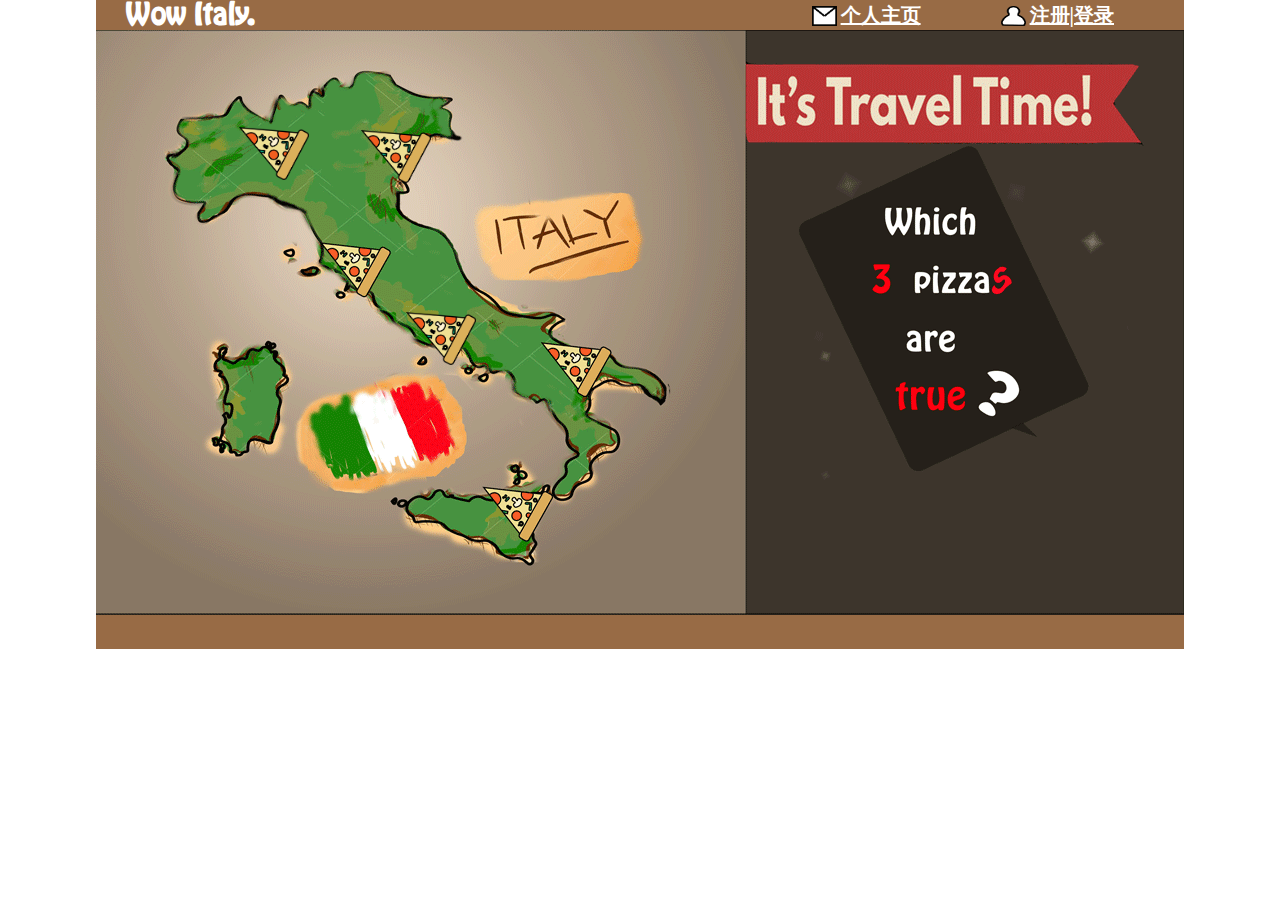
<file: travel Italy/index.html>
<html>
<head>
	<title>index</title>
	<meta charset="utf-8">
	<link rel="stylesheet" type="text/css" href="styles/index.css">
	<!-- <link rel="stylesheet" type="text/css" href="bootstrap/css/bootstrap.css"> -->
</head>
<body>
		<div id="container">
		<!-- 顶部部分 -->
			<div id="top1">
				<h1>Wow Italy.</h1>
				<div class="mesPer">
					<!-- <div class="off"><a href="#">注销</a></div> -->
					<div class="personal">	
						<img src="images/personal.png" alt="personal" class="personalLogo">
						<span><a href="#">注册|登录</a></span>
					</div>
					<div class="message">
						<img src="images/massage-icon1.png" alt="message" class="messageLogo">
						<span><a href="#">个人主页</a></span>
					</div>

				</div>
			</div>
			<!-- 中间部分 -->
			<div class="container">
				<img src="images/images/bg1.png" class="bg1">
				<div class="con1">
					<a href="#"><img src="images/pizza.png" alt="pizza" class="pizza1"></a>
					<img src="images/monsa.png" alt="monsa" class="monsa1">
					<p class="text1">米兰<br/>Milan</p>
				</div>

				<div class="con2">
					<a href="#"><img src="images/pizza.png" alt="pizza" class="pizza2"></a>
					<img src="images/monsa.png" alt="monsa" class="monsa2">
					<p class="text2">威尼斯<br/>Venice</p>
				</div>

				<div class="con3">
					<a href="#"><img src="images/pizza.png" alt="pizza" class="pizza3"></a>
					<img src="images/monsa.png" alt="monsa" class="monsa3">
					<p class="text3">罗马<br/>Rome</p>
				</div>
			</div>
			<!-- 尾部部分 -->
			<div id="footer">	
			</div>
		</div>
	<script type="text/javascript" src="scripts/jquery-3.1.0.js"></script>
	<script type="text/javascript" src="scripts/index.js"></script>
</body>
</html>
</file>
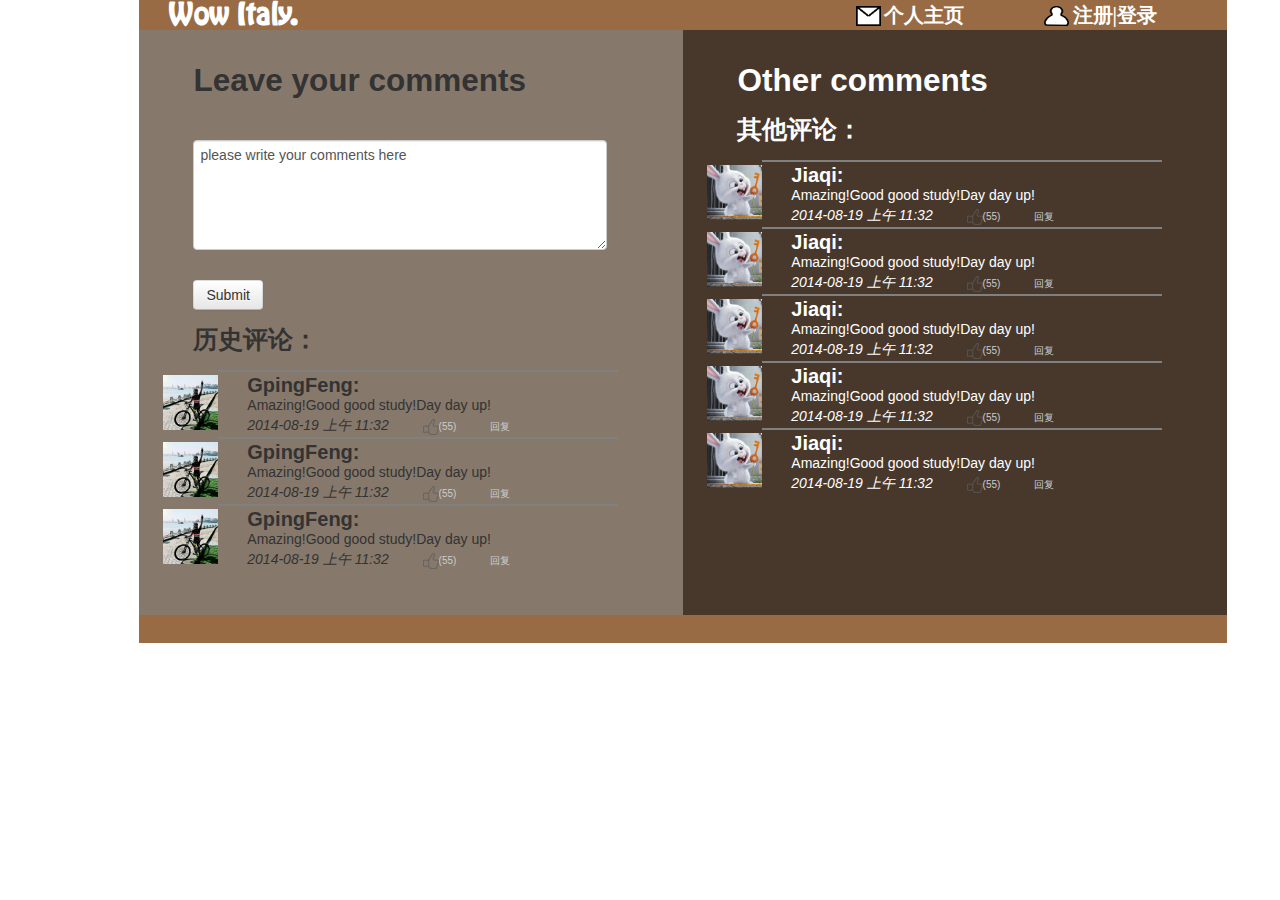
<file: travel Italy/comments.html>
<!DOCTYPE html>
<html>
<head>
	<title>Sign in</title>
	<meta charset="utf-8">
	<link rel="stylesheet" type="text/css" href="styles/index.css">
	<link rel="stylesheet" href="bootstrap/css/bootstrap.min.css" type="text/css">
	<link rel="stylesheet" type="text/css" href="styles/comments.css">
</head>
<body>
		<div class="containerSign">
		<!-- 顶部部分 -->
			<div id="top1">
				<h1>Wow Italy.</h1>
				<div class="mesPer">
					<!-- <div class="off"><a href="#">注销</a></div> -->
					<div class="personal">	
						<img src="images/personal.png" alt="personal" class="personalLogo">
						<span><a href="#">注册|登录</a></span>
					</div>
					<div class="message">
						<img src="images/massage-icon1.png" alt="message" class="messageLogo">
						<span><a href="#">个人主页</a></span>
					</div>

				</div>
			</div>
		<!-- 中间部分 -->
			<div class="container">
				<div>
  					<div class="left">
  					<div class="yourMes">
  						<h2>Leave your comments</h2>
  						<textarea id="textInput">please write your comments here</textarea>
  						<button class="btn">Submit</button>
  						<h3>历史评论：</h3>
  						<ul class="history">
  							<li>
  								<img src="images/me.jpg" class="head">
                  <div class="comMes">
  								<span class="name">GpingFeng:</span></br>
  								<span class="content">Amazing!Good good study!Day day up!</span></br>
  								<em>2014-08-19 上午 11:32</em>
                  <a href="#"  class="like"><img src="images/like.png">(55)</a>
                  <span href="" class="replyText">回复</span>
                  </div>
                  <div class="reply" style="display:none;" >
                      <textarea></textarea>
                      <button>Submit</button>
                  </div>
  							</li>
  							<li>
                  <img src="images/me.jpg" class="head">
                  <div class="comMes">
                  <span class="name">GpingFeng:</span></br>
                  <span class="content">Amazing!Good good study!Day day up!</span></br>
                  <em>2014-08-19 上午 11:32</em>
                  <a href="#"  class="like"><img src="images/like.png">(55)</a>
                  <span href="" class="replyText">回复</span>
                  </div>
                  <div class="reply" style="display:none;">
                      <textarea></textarea>
                      <button>Submit</button>
                  </div>

                </li>
  							<li>
                  <img src="images/me.jpg" class="head">
                  <div class="comMes">
                  <span class="name">GpingFeng:</span></br>
                  <span class="content">Amazing!Good good study!Day day up!</span></br>
                  <em>2014-08-19 上午 11:32</em>
                  <a href="#"  class="like"><img src="images/like.png">(55)</a>
                  <span href="" class="replyText">回复</span>
                  </div>
                  <div class="reply" style="display:none;" >
                      <textarea></textarea>
                      <button>Submit</button>
                  </div>
                </li>
  						</ul>
  					</div>
  					</div>
  					<div class="right">
  					<div class="otherMes">
  						<h2>Other comments</h2>
  						<h3>其他评论：</h3>
  						<ul class="others">
  							<li>
  								<img src="images/other.jpg" class="head">
  								<div class="comMes">
                  <span class="name">Jiaqi:</span></br>
                  <span class="content">Amazing!Good good study!Day day up!</span></br>
                  <em>2014-08-19 上午 11:32</em>
                  <a href="#"  class="like"><img src="images/like.png">(55)</a>
                  <span href="" class="replyText">回复</span>
                  </div>
                  <div class="reply" style="display:none;" >
                      <textarea></textarea>
                      <button>Submit</button>
                  </div>
  							</li>
  							<li>
                  <img src="images/other.jpg" class="head">
                  <div class="comMes">
                  <span class="name">Jiaqi:</span></br>
                  <span class="content">Amazing!Good good study!Day day up!</span></br>
                  <em>2014-08-19 上午 11:32</em>
                  <a href="#"  class="like"><img src="images/like.png">(55)</a>
                  <span href="" class="replyText">回复</span>
                  </div>
                  <div class="reply" style="display:none;" >
                      <textarea></textarea>
                      <button>Submit</button>
                  </div>
                </li>
  							<li>
                  <img src="images/other.jpg" class="head">
                  <div class="comMes">
                  <span class="name">Jiaqi:</span></br>
                  <span class="content">Amazing!Good good study!Day day up!</span></br>
                  <em>2014-08-19 上午 11:32</em>
                  <a href="#"  class="like"><img src="images/like.png">(55)</a>
                  <span href="" class="replyText">回复</span>
                  </div>
                  <div class="reply" style="display:none;" >
                      <textarea></textarea>
                      <button>Submit</button>
                  </div>
                </li>
  							<li>
                  <img src="images/other.jpg" class="head">
                  <div class="comMes">
                  <span class="name">Jiaqi:</span></br>
                  <span class="content">Amazing!Good good study!Day day up!</span></br>
                  <em>2014-08-19 上午 11:32</em>
                  <a href="#"  class="like"><img src="images/like.png">(55)</a>
                  <span href="" class="replyText">回复</span>
                  </div>
                  <div class="reply" style="display:none;" >
                      <textarea></textarea>
                      <button>Submit</button>
                  </div>
                </li>
  							<li>
                  <img src="images/other.jpg" class="head">
                  <div class="comMes">
                  <span class="name">Jiaqi:</span></br>
                  <span class="content">Amazing!Good good study!Day day up!</span></br>
                  <em>2014-08-19 上午 11:32</em>
                  <a href="#"  class="like"><img src="images/like.png">(55)</a>
                  <span href="" class="replyText">回复</span>
                  </div>
                  <div class="reply" style="display:none;" >
                      <textarea></textarea>
                      <button>Submit</button>
                  </div>
                </li>

  						</ul>
  					</div>
  					</div>
				</div>
			</div>
		<!-- 底部部分 -->
		<div id="footer">
		</div>
	</div>
	<script type="text/javascript" src="scripts/jquery-3.1.0.min.js"></script>
	<script type="text/javascript" src="bootstrap/js/bootstrap.min.js"></script>
  <script type="text/javascript" src="scripts/comments.js"></script>
</body>
</html>
</file>
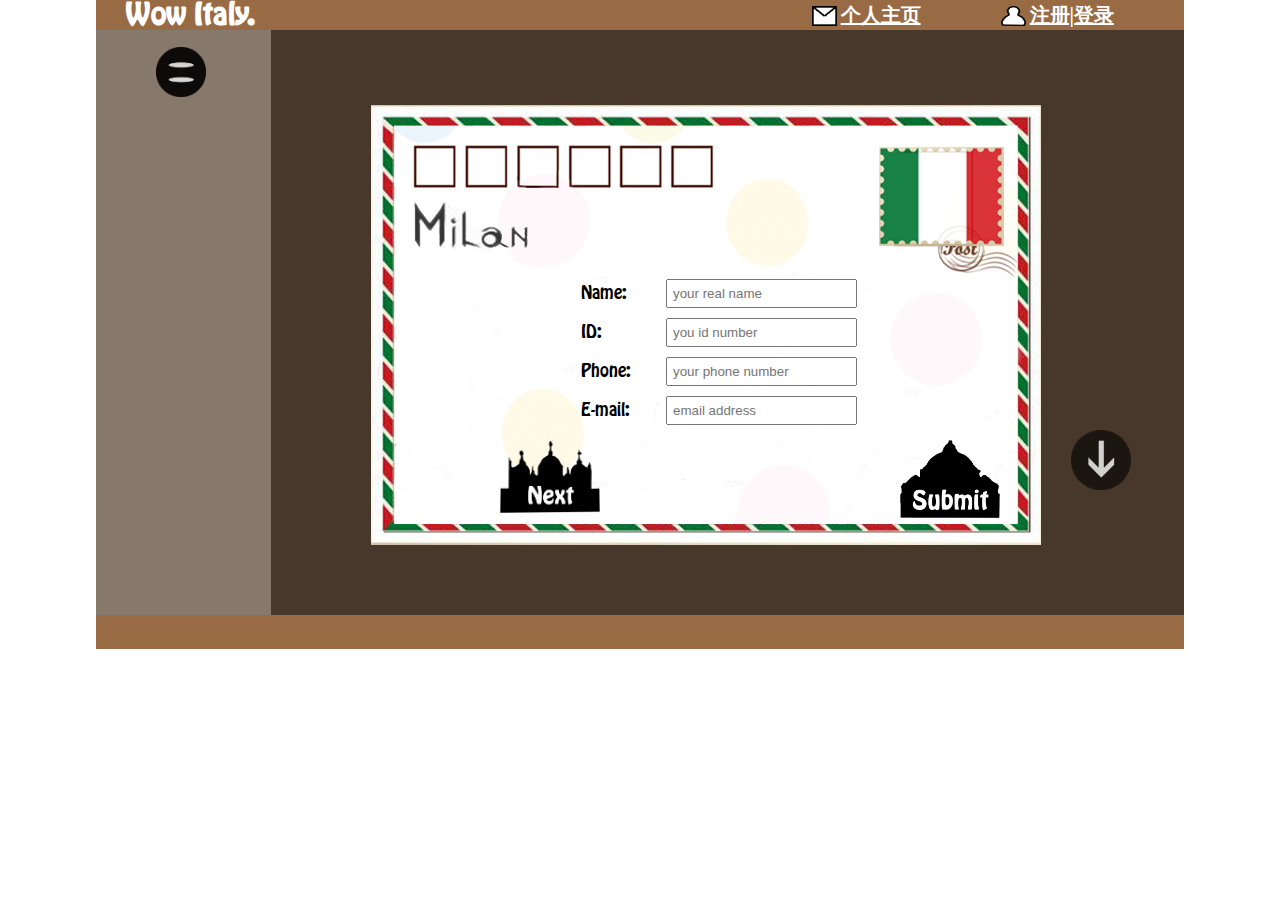
<file: travel Italy/form.html>
<!DOCTYPE html>
<html>
<head>
	<title>Registration form</title>
	<meta charset="utf-8">
	<link rel="stylesheet" type="text/css" href="styles/index.css">
	<link rel="stylesheet" type="text/css" href="styles/form.css">
</head>
<body>
	<div id="container">
		<!-- 顶部部分 -->
			<div id="top1">
				<h1>Wow Italy.</h1>
				<div class="mesPer">
					<div class="personal">	
						<img src="images/personal.png" alt="personal" class="personalLogo">
						<span><a href="#">注册|登录</a></span>
					</div>
					<div class="message">
						<img src="images/massage-icon1.png" alt="message" class="messageLogo">
						<span><a href="#">个人主页</a></span>
					</div>
				</div>
			</div>
			<!-- 中间部分 -->
	<div class="container1">
			<!-- 导航栏部分 -->
		<div id="nav">
		<a href="#"><img src="images/button2.png" alt="展开前按钮" class="buttonLogo1"></a>
			<ul class="nav" style="display:none;">
				<li class="rome"><a href="#">Rome</a>
				<div class="romeblo" style="display:none;">
					<dl class="romebtn" >
							<a href=""><dd>建筑</dd></a>
							<a href=""><dd>佳肴</dd></a>
							<a href=""><dd>行程</dd></a>
					</dl>
				</div>
				</li>	
				<li class="milan"><a href="#">Milan</a>
				<div class="milanblo" style="display:none;">
					<dl class="milanbtn" >
							<a href=""><dd>建筑</dd></a>
							<a href=""><dd>佳肴</dd></a>
							<a href=""><dd>行程</dd></a>
					</dl>
				</div>
				</li>
				<li class="venice"><a href="#">Venice</a>
				<div class="veniceblo" style="display:none;">
					<dl class="venicebtn" >
							<a href=""><dd>建筑</dd></a>
							<a href=""><dd>佳肴</dd></a>
							<a href=""><dd>行程</dd></a>
					</dl>
				</div>
				</li>
			</ul>
		</div>

		<div class="form">
			<img src="images/images/next.png" class="next">
			<img src="images/images/submit.png" class="submit">
			<img src="images/images/milanList.png" class="bgList">
			<div class="formContainer">
				<form method="post" action="/projects/1">			
					<div class="inputCon"><label for="name">Name:</label>
					<input  type="text" name="name" class="from-control" placeholder="your real name" required></div>	
					 <div class="inputCon"><label for="number">ID:</label>
   					 <input  type="text" class="form-control"  placeholder="you id number" required></div>	
   					 <div class="inputCon"><label for="confirm">Phone:</label>
   					 <input  type="text" class="form-control"  placeholder="your phone number" required></div>		

   					 <div class="inputCon"><label for="email">E-mail:</label>
					<input  type="email" class="form-control" placeholder="email address" required></div>
				</form>
				<div class="download">
					<img src="images/images/download.png">
				</div>
			</div>	
		</div>

		
	</div>
	<div id="footer">
	</div>
	<script type="text/javascript" src="scripts/jquery-3.1.0.js"></script>
	<script type="text/javascript" src="scripts/form.js"></script>
</div>
</body>
</html>
</file>
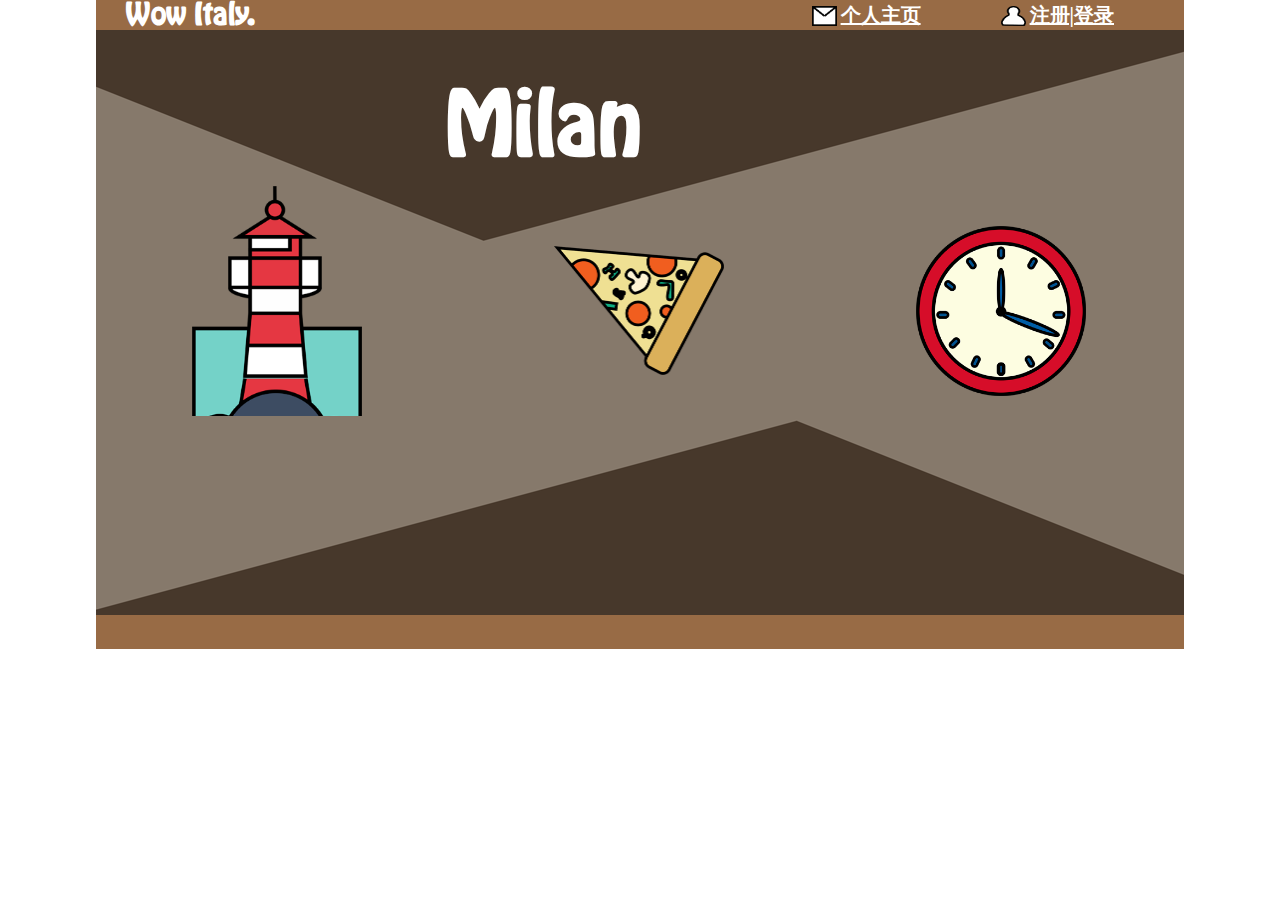
<file: travel Italy/select.html>
<!DOCTYPE html>
<html>
<head>
	<title>select</title>
	<meta charset="utf-8">
	<link rel="stylesheet" type="text/css" href="styles/index.css">
	<link rel="stylesheet" type="text/css" href="styles/select.css">
</head>
<body>
	<div id="container">
		<!-- 顶部部分 -->
			<div id="top1">
				<h1>Wow Italy.</h1>
				<div class="mesPer">
					<div class="personal">	
						<img src="images/personal.png" alt="personal" class="personalLogo">
						<span><a href="#">注册|登录</a></span>
					</div>
					<div class="message">
						<img src="images/massage-icon1.png" alt="message" class="messageLogo">
						<span><a href="#">个人主页</a></span>
					</div>
				</div>
			</div
		<!-- 中间部分 -->
		<!-- <img src="images/images/bg2.png" alt="背景图片" class="bg2"> -->
		<div class="mainSelect">
		<h1 class="titleSelect select">Milan</h1>
		<h1 class="titleSelect unselect" >米兰</h1>
		<!-- <h1 class="titleSelect" class="selectVenice">Venice</h1> -->
		<div class="lessonimgbox">
			<div class="img-box">
				<a href="#">
				<img src="images/construction.png" alt="construction" class="construction img-box1">
				</a>
			</div>
			<div class="img-pop">
				<span>建筑</span><br/>
				<span>construction</span>
			</div>
		</div>
		<div class="lessonimgbox">
			<div class="img-box">
				<a href="#">
				<img src="images/pizza.png" alt="fond" class="fond img-box1">
				</a>
			</div>
			<div class="img-pop">
				<span>佳肴</span><br/>
				<span>delicacy</span>
			</div>
		</div>
		<div class="lessonimgbox">
			<div class="img-box">
				<a href="#">
				<img src="images/journey.png" alt="journey" class="journey img-box1">
				</a>
			</div>
			<div class="img-pop">
				<span>行程</span><br/>
				<span>journey</span>
			</div>
		</div>

		</div>
		<!-- 尾部部分 -->
		<div id="footer">	
		</div>
	</div>
	<script type="text/javascript" src="scripts/jquery-3.1.0.js"></script>
    <script src="scripts/TweenMax.min.js"></script>
	<script type="text/javascript" src="scripts/select.js"></script>
</body>
</html>
</file>
<file: travel Italy/styles/index.css>
@font-face {
 font-family: 'hobostdRegular';
 src: url('../fonts/hobostd.otf');
 src: local('hobostd Regular'),
        local('hobostd'),
        url('../fonts/hobostd.woff') format('woff'),
        url('../fonts/hobostd.ttf') format('truetype'),
        url('../fonts/hobostd.svg#hobostd') format('svg');
}

*{
	padding: 0px;
	margin: 0px;
	overflow: hidden;
}

body{
	width: 1088px;
	margin: 0 auto;
}

/*顶部部分*/
#top1{
	width: 100%;
	height: 30px;
	background-color: #986b45;
	overflow: hidden;
}

#top1 h1,.mesPer{
	display: inline;
	line-height: 30px;
	height: 30px;
}

#top1 h1{
	margin-left: 30px;
	font-size: 28px;
	font-family: "hobostdRegular";
	color: #fff;
}

.mesPer{
	float: right;
	overflow: hidden;
	font-family: "微软雅黑";
}

.messageLogo, .personalLogo{
	width: 25px;
	height: 20px;
	vertical-align: middle;
	margin-bottom: 5px;
}

.message,.personal,.off{
	float: right;
	margin-right: 60px;
	padding: 0 10px;
}

.mesPer a{
	font-size: 20px;
	color: #fff;
	font-weight: bold;
}

.message:hover,.personal:hover,.off:hover{
	background-color: #8c5d31;
	overflow: hidden;
	cursor: pointer;
	color: #fff;
}

.message:hover a,.personal:hover a,.off:hover a{
	color: #000;
}


/*中间部分*/
.pizza1,.pizza2,.pizza3{
	width: 70px;
}



.con1,.con2,.con3{
	position: absolute;
	width: 80px;
	height: 60px;
	cursor: pointer;
}

.text1,.text2,.text3{
	position: absolute;
	top: 8px;
	left: 30px;
	display: none;
	color: #fff;
	font-size: 12px;
}

.monsa1,.monsa2,.monsa3{
	position: absolute;
	top: 0px;
	left: 0px;
	width: 80px;
	display: none;
}

.pizza1{
	position: absolute;
	top:0;
	left: 0px;
}

.con1:hover,.con2:hover,.con3:hover{
	  transition:All 0.4s ease-in-out;    
	  -webkit-transition:All 0.4s ease-in-out;    
	  -moz-transition:All 0.4s ease-in-out;    
	  -o-transition:All 0.4s ease-in-out;    
	  transform:rotate(360deg) scale(1.1);    
	  -webkit-transform:rotate(360deg) scale(1.1);    
	  -moz-transform:rotate(360deg) scale(1.1);    
	  -o-transform:rotate(360deg) scale(1.1);    
	  -ms-transform:rotate(360deg) scale(1.1);
}
/*尾部部分*/
#footer{
	width: 100%;
	height: 34px;
	background-color: #986b45;
}
</file>
<file: travel Italy/styles/comments.css>
*{
	overflow: visible;
}

.containerSign{
	width: 1088px;
	height: 643px;
	margin: 0 139px;
	overflow: hidden;
}

.container{
	width: 100%;
}

.right,.left{
	width: 50%;
	float: left;
	height: 585px;	
}

.right{
	background: #47382b;
	color: #fff;
}

.left{
	background: #86796b;
}

.yourMes,.otherMes{
	width: 80%;
	height: 500px;
	margin: 30px auto;
}

#textInput{
	width: 400px;
	height: 100px;
	margin: 30px auto;
}

.history,.others{
	list-style-type: none;
	width: 400px;
	height: 400px;
	float: left;
}

.others{
	height: 600px;
	color: #fff;
}

.history li,.others li{
	border-top: 2px solid gray;
	padding-top: 3px;
}

.history img.head,.others img.head{
	width: 55px;
	margin-left: -55px;
	margin-right: 25px;
	vertical-align: top;
}

.history .name,.others .name{
	vertical-align: top;
	font-weight: bold;
	font-size: 20px;
}

.comMes{
	display: inline-block;
}

.like{
	width: 15px;
	padding:0 30px;
	text-decoration: none;
}

.history a,.others a,.replyText{
	color: #ccc;
	font-size: 10px;
}

.history a:hover,.others a:hover,.replyText:hover{
	color: #fff;
	font-size: 12px;
	text-decoration: none;
	cursor: pointer;
}

.reply{
	width: 360px;
	height: 60px;
}

.reply textarea{
	margin-right: 10px;
}

.reply button{
	vertical-align: middle;
}
</file>
<file: travel Italy/styles/form.css>
/*中间左边部分*/
/**{
	overflow: visible;	
}*/
ul{
	padding:0px;
	margin:0px;
}

.container1{
	height: 585px;
}

#nav{
	width: 175px;
	height: 585px;
	background: #86796b;
	display: inline-block;
	float: left;
	overflow: visible;
}

#nav ul{
	width: 100px;
	background: #4c453d;
	margin:0 auto;
	text-align: center;
	margin-top:120px;
	border: 1px #4c453d solid;
	border-radius: 3%;
	z-index: 100;
	overflow: visible;
}

#nav ul li{
	margin: 18px 0;
	padding: 10px;
	font-family: "hobostdRegular";
	font-size: 20px;
	background: #26221e;
	border: 1px #26221e solid;
	border-radius: 7%;
	position: relative;
	list-style-type: none;
	overflow: visible;
}

#nav ul li a{
	color: #fff;
	text-align: center;
	text-decoration: none;
}

#nav ul li a:hover,#nav ul li:hover{
	cursor: pointer;
	background: #26221e	;
	color: #fff;
	font-size: 24px;
}

.buttonLogo1,.buttonLogo{
	width: 50px;
	background: #86796b; 
	margin: 17px 60px;
}


.leave,.form{
	width: 30px;
}

.romeblo,.milanblo,.veniceblo{
	width: 170px;
	height: 50px;
	position: absolute;
	left: 100px;
	top: 2px;
	z-index:1000;
	display: none;
	background: #4c453d;
	border: 1px #4c453d solid;
	border-radius: 7%;
	font-family: "hobostdRegular";
}

.romeblo dd:hover,.milanblo dd:hover,.veniceblo dd:hover{
	cursor: pointer;
	background: #26221e
}

.romeblo dd,.milanblo dd,.veniceblo dd{
	display: inline;
}

dl{
	margin-top: 6px;
	float: left;
}

.after{
	transition:All 0.4s ease-in-out;
	transform:rotate(-90deg);
	-moz-transform:rotate(-90deg);
	-webkit-transform:rotate(-90deg);
	-o-transform:rotate(-90deg);
	-ms-transform:rotate(-90deg);
}

/*中间右边部分*/

.form{
	display: inline-block;
	height: 585px;
	width: 913px;
	background: #47382b;
}

.bgList{
	width: 670px;
	height: 440px;
	display: inline-block;
	position: relative;
	left: 100px;
	top: 75px;
	z-index: 0;
}

.submit,.next{
	width: 100px;
	z-index: 999;
	position: absolute;
	top: 440px;
}
.next{
	left: 500px;
}
.submit{
	left: 900px;
}

.submit:hover,.next:hover,.download img:hover{
	cursor: pointer;
	transition:All 0.4s ease-in-out;    
	  -webkit-transition:All 0.4s ease-in-out;    
	  -moz-transition:All 0.4s ease-in-out;    
	  -o-transition:All 0.4s ease-in-out;    
	  transform:rotate(360deg) scale(1.1);    
	  -webkit-transform:rotate(360deg) scale(1.1);    
	  -moz-transform:rotate(360deg) scale(1.1);    
	  -o-transform:rotate(360deg) scale(1.1);    
	  -ms-transform:rotate(360deg) scale(1.1);	
}

.formContainer{
	position: relative;
	left: 300px;
	top: -200px;
	font-family: "hobostdRegular";		
}

.formContainer label{
	display: inline-block;
	width: 80px;
	vertical-align: middle;
}

.inputCon{
	padding: 5px 10px;
}

.inputCon input{
	padding: 5px;
}

.download{
	position: relative;
	left: 500px;
	overflow: visible;
}

.download img{
	width: 60px;
}
</file>
<file: travel Italy/styles/select.css>
/*中间部分*/
.bg2{
	width: 100%;
	height: 585px;
}

.mainSelect{
	width: 100%;
	height: 585px;
	background: url(../images/images/bg2.png);
	z-index: -1;
}

.titleSelect{
	font-family: 'hobostdRegular';
	font-size: 80px;
	color: #fff;
	position: absolute;
	top: 80px;
	left:445px;

}

.lessonimgbox{
	width: 170px;
    height: 230px;
    overflow: hidden;
    /*background: #ddd;*/
    position: relative;
    cursor: pointer;
    float: left;
    margin: 156px 96px;
    vertical-align: middle;
}

.lessonimgbox  .img-pop{
    width: 170px;
    height: 210px;
    padding: 10px 0;
    position: absolute;
    z-index: 40;
    background: #111;
    opacity: 0.5;
    text-align: center;
}

.img-box1{
	z-index: 20;
	width: 170px;
}

.fond{
	margin-top: 60px;
	margin-bottom: 50px;
}

.journey{
	margin-bottom: 50px;
	margin-top: 40px;
}
.img-pop span{
	text-align: center;
	font-family: "微软雅黑";
	font-size: 20px;
	color: #fff;
}
</file>
